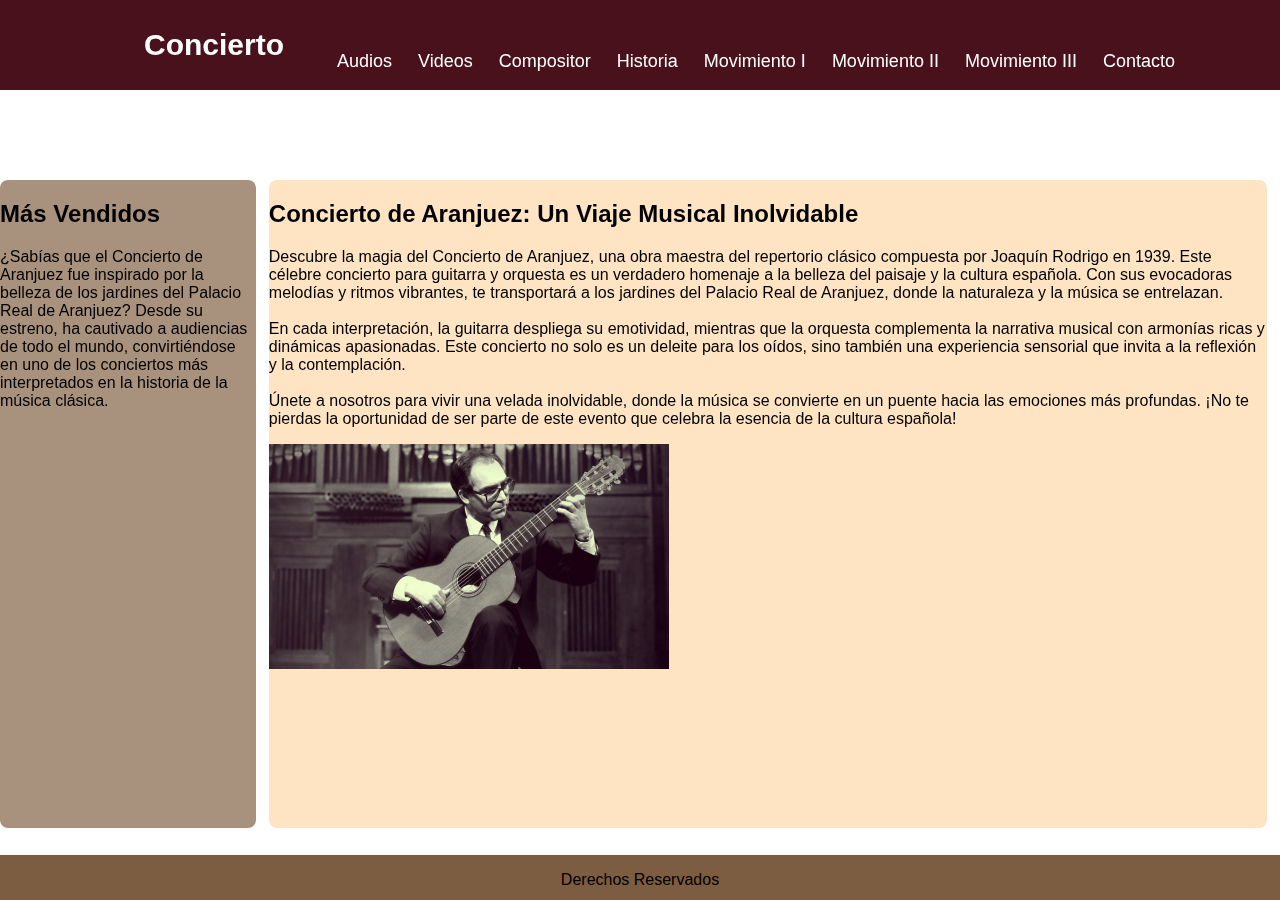
<file: src/main/resources/templates/index.html>
<!DOCTYPE html>
<!--
Click nbfs://nbhost/SystemFileSystem/Templates/Licenses/license-default.txt to change this license
Click nbfs://nbhost/SystemFileSystem/Templates/Other/html.html to edit this template
-->
<html>
    <head>
        <title>Concierto de Aranjuez</title>
        <meta charset="UTF-8">
        <meta name="viewport" content="width=device-width, initial-scale=1.0">
        <link rel="stylesheet" href="../style/estilos.css" type="text/css">
    </head>
    <body>
        <header class="header">
            <nav class="nav">
                <a href="index.html" class="logo nav-link">Concierto de Aranjuez</a>
                <ul class="nav-menu">
                    <li class="nav-menu-item"><a class="nav-menu-link nav-link" href="audios.html">Audios</a></li>
                    <li class="nav-menu-item"><a class="nav-menu-link nav-link" href="video.html">Videos</a></li>
                    <li class="nav-menu-item"><a class="nav-menu-link nav-link" href="compositor.html">Compositor</a></li>
                    <li class="nav-menu-item"><a class="nav-menu-link nav-link" href="historia.html">Historia</a></li>
                    <li class="nav-menu-item"><a class="nav-menu-link nav-link" href="primerMovimiento.html">Movimiento I</a></li>
                    <li class="nav-menu-item"><a class="nav-menu-link nav-link" href="segundoMovimiento.html">Movimiento II</a></li>
                    <li class="nav-menu-item"><a class="nav-menu-link nav-link" href="tercerMovimiento.html">Movimiento III</a></li>
                    <li class="nav-menu-item"><a class="nav-menu-link nav-link" href="contacto.html">Contacto</a></li>
                </ul>
            </nav>
        </header>
        <aside class="aside">
            <h2>Más Vendidos</h2>
            <p>¿Sabías que el Concierto de Aranjuez fue inspirado por la belleza de los jardines del Palacio Real de Aranjuez? Desde su estreno, ha cautivado a audiencias de todo el mundo, convirtiéndose en uno de los conciertos más interpretados en la historia de la música clásica.</p>
        </aside>
        <section class="section">
            <h2>Concierto de Aranjuez: Un Viaje Musical Inolvidable</h2>
            <p>Descubre la magia del Concierto de Aranjuez, una obra maestra del repertorio clásico compuesta por Joaquín Rodrigo en 1939. Este célebre concierto para guitarra y orquesta es un verdadero homenaje a la belleza del paisaje y la cultura española. Con sus evocadoras melodías y ritmos vibrantes, te transportará a los jardines del Palacio Real de Aranjuez, donde la naturaleza y la música se entrelazan. <br><br>
                En cada interpretación, la guitarra despliega su emotividad, mientras que la orquesta complementa la narrativa musical con armonías ricas y dinámicas apasionadas. Este concierto no solo es un deleite para los oídos, sino también una experiencia sensorial que invita a la reflexión y la contemplación. <br><br>
                Únete a nosotros para vivir una velada inolvidable, donde la música se convierte en un puente hacia las emociones más profundas. ¡No te pierdas la oportunidad de ser parte de este evento que celebra la esencia de la cultura española!
            </p>
            <img src="../img/joaquinrodrigo.jfif" alt="Joaquín Rodrigo" width="400"/>
        </section>
        <footer class="footer">
            <p>Derechos Reservados</p>
        </footer>
    </body>
</html>
</file>
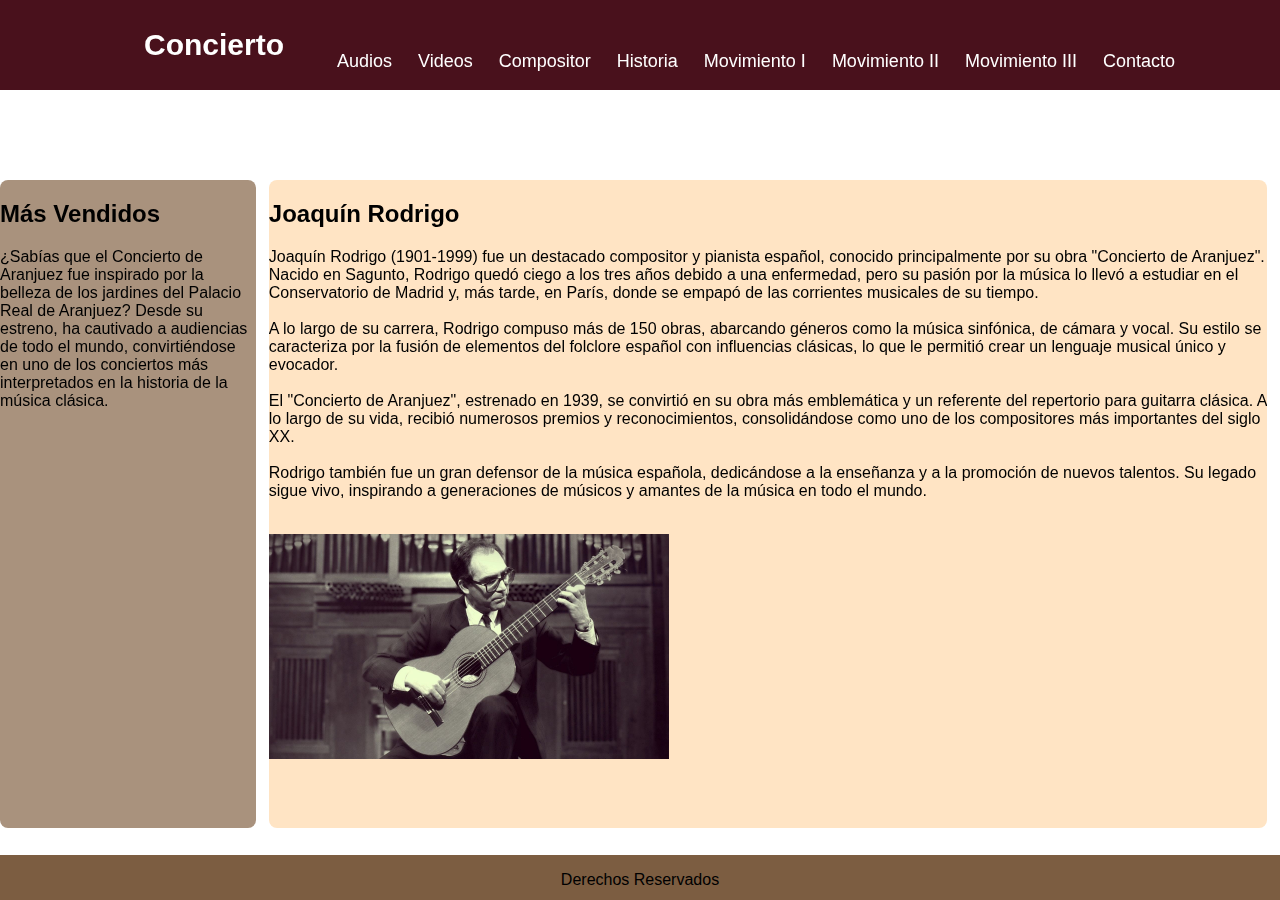
<file: src/main/resources/templates/compositor.html>
<!DOCTYPE html>
<!--
Click nbfs://nbhost/SystemFileSystem/Templates/Licenses/license-default.txt to change this license
Click nbfs://nbhost/SystemFileSystem/Templates/Other/html.html to edit this template
-->
<html>
    <head>
        <title>Concierto de Aranjuez</title>
        <meta charset="UTF-8">
        <meta name="viewport" content="width=device-width, initial-scale=1.0">
        <link rel="stylesheet" href="../style/estilos.css" type="text/css">
    </head>
    <body>
        <header class="header">
            <nav class="nav">
                <a href="index.html" class="logo nav-link">Concierto de Aranjuez</a>
                <ul class="nav-menu">
                    <li class="nav-menu-item"><a class="nav-menu-link nav-link" href="audios.html">Audios</a></li>
                    <li class="nav-menu-item"><a class="nav-menu-link nav-link" href="video.html">Videos</a></li>
                    <li class="nav-menu-item"><a class="nav-menu-link nav-link" href="compositor.html">Compositor</a></li>
                    <li class="nav-menu-item"><a class="nav-menu-link nav-link" href="historia.html">Historia</a></li>
                    <li class="nav-menu-item"><a class="nav-menu-link nav-link" href="primerMovimiento.html">Movimiento I</a></li>
                    <li class="nav-menu-item"><a class="nav-menu-link nav-link" href="segundoMovimiento.html">Movimiento II</a></li>
                    <li class="nav-menu-item"><a class="nav-menu-link nav-link" href="tercerMovimiento.html">Movimiento III</a></li>
                    <li class="nav-menu-item"><a class="nav-menu-link nav-link" href="contacto.html">Contacto</a></li>
                </ul>
            </nav>
        </header>
        <aside class="aside">
            <h2>Más Vendidos</h2>
            <p>¿Sabías que el Concierto de Aranjuez fue inspirado por la belleza de los jardines del Palacio Real de Aranjuez? Desde su estreno, ha cautivado a audiencias de todo el mundo, convirtiéndose en uno de los conciertos más interpretados en la historia de la música clásica.</p>
        </aside>
        <section class="section">
            <h2>Joaquín Rodrigo</h2>
            <p>Joaquín Rodrigo (1901-1999) fue un destacado compositor y pianista español, conocido principalmente por su obra "Concierto de Aranjuez". Nacido en Sagunto, Rodrigo quedó ciego a los tres años debido a una enfermedad, pero su pasión por la música lo llevó a estudiar en el Conservatorio de Madrid y, más tarde, en París, donde se empapó de las corrientes musicales de su tiempo. <br><br>

                A lo largo de su carrera, Rodrigo compuso más de 150 obras, abarcando géneros como la música sinfónica, de cámara y vocal. Su estilo se caracteriza por la fusión de elementos del folclore español con influencias clásicas, lo que le permitió crear un lenguaje musical único y evocador.<br><br>
                
                El "Concierto de Aranjuez", estrenado en 1939, se convirtió en su obra más emblemática y un referente del repertorio para guitarra clásica. A lo largo de su vida, recibió numerosos premios y reconocimientos, consolidándose como uno de los compositores más importantes del siglo XX.<br><br>
                
                Rodrigo también fue un gran defensor de la música española, dedicándose a la enseñanza y a la promoción de nuevos talentos. Su legado sigue vivo, inspirando a generaciones de músicos y amantes de la música en todo el mundo.<br><br></p>
            <img src="../img/joaquinrodrigo.jfif" alt="Joaquín Rodrigo" width="400"/>
        </section>
        <footer class="footer">
            <p>Derechos Reservados</p>
        </footer>
    </body>
</html>
</file>
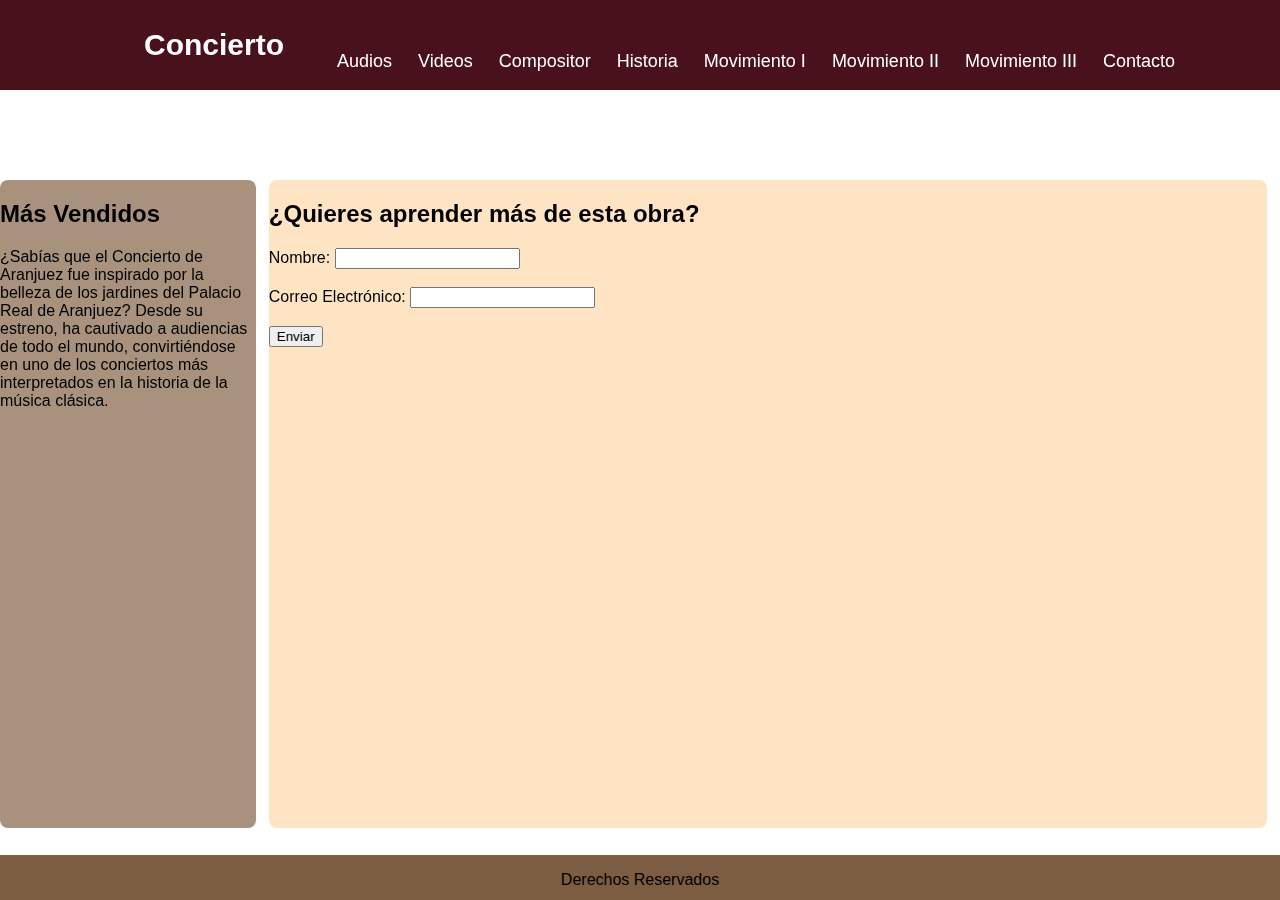
<file: src/main/resources/templates/contacto.html>
<!DOCTYPE html>
<!--
Click nbfs://nbhost/SystemFileSystem/Templates/Licenses/license-default.txt to change this license
Click nbfs://nbhost/SystemFileSystem/Templates/Other/html.html to edit this template
-->
<html>
    <head>
        <title>Concierto de Aranjuez</title>
        <meta charset="UTF-8">
        <meta name="viewport" content="width=device-width, initial-scale=1.0">
        <link rel="stylesheet" href="../style/estilos.css" type="text/css">
    </head>
    <body>
        <header class="header">
            <nav class="nav">
                <a href="index.html" class="logo nav-link">Concierto de Aranjuez</a>
                <ul class="nav-menu">
                    <li class="nav-menu-item"><a class="nav-menu-link nav-link" href="audios.html">Audios</a></li>
                    <li class="nav-menu-item"><a class="nav-menu-link nav-link" href="video.html">Videos</a></li>
                    <li class="nav-menu-item"><a class="nav-menu-link nav-link" href="compositor.html">Compositor</a></li>
                    <li class="nav-menu-item"><a class="nav-menu-link nav-link" href="historia.html">Historia</a></li>
                    <li class="nav-menu-item"><a class="nav-menu-link nav-link" href="primerMovimiento.html">Movimiento I</a></li>
                    <li class="nav-menu-item"><a class="nav-menu-link nav-link" href="segundoMovimiento.html">Movimiento II</a></li>
                    <li class="nav-menu-item"><a class="nav-menu-link nav-link" href="tercerMovimiento.html">Movimiento III</a></li>
                    <li class="nav-menu-item"><a class="nav-menu-link nav-link" href="contacto.html">Contacto</a></li>
                </ul>
            </nav>
        </header>
        <aside class="aside">
            <h2>Más Vendidos</h2>
            <p>¿Sabías que el Concierto de Aranjuez fue inspirado por la belleza de los jardines del Palacio Real de Aranjuez? Desde su estreno, ha cautivado a audiencias de todo el mundo, convirtiéndose en uno de los conciertos más interpretados en la historia de la música clásica.</p>
        </aside>
        <section class="section">
            <h2>¿Quieres aprender más de esta obra?</h2>
            <form>
                <label>Nombre:</label>
                <input type="text" required><br><br>
            
                <label>Correo Electrónico:</label>
                <input type="email" name="email" required><br><br>
            
                <button type="submit">Enviar</button>
            </form>
        </section>
        <footer class="footer">
            <p>Derechos Reservados</p>
        </footer>
    </body>
</html>
</file>
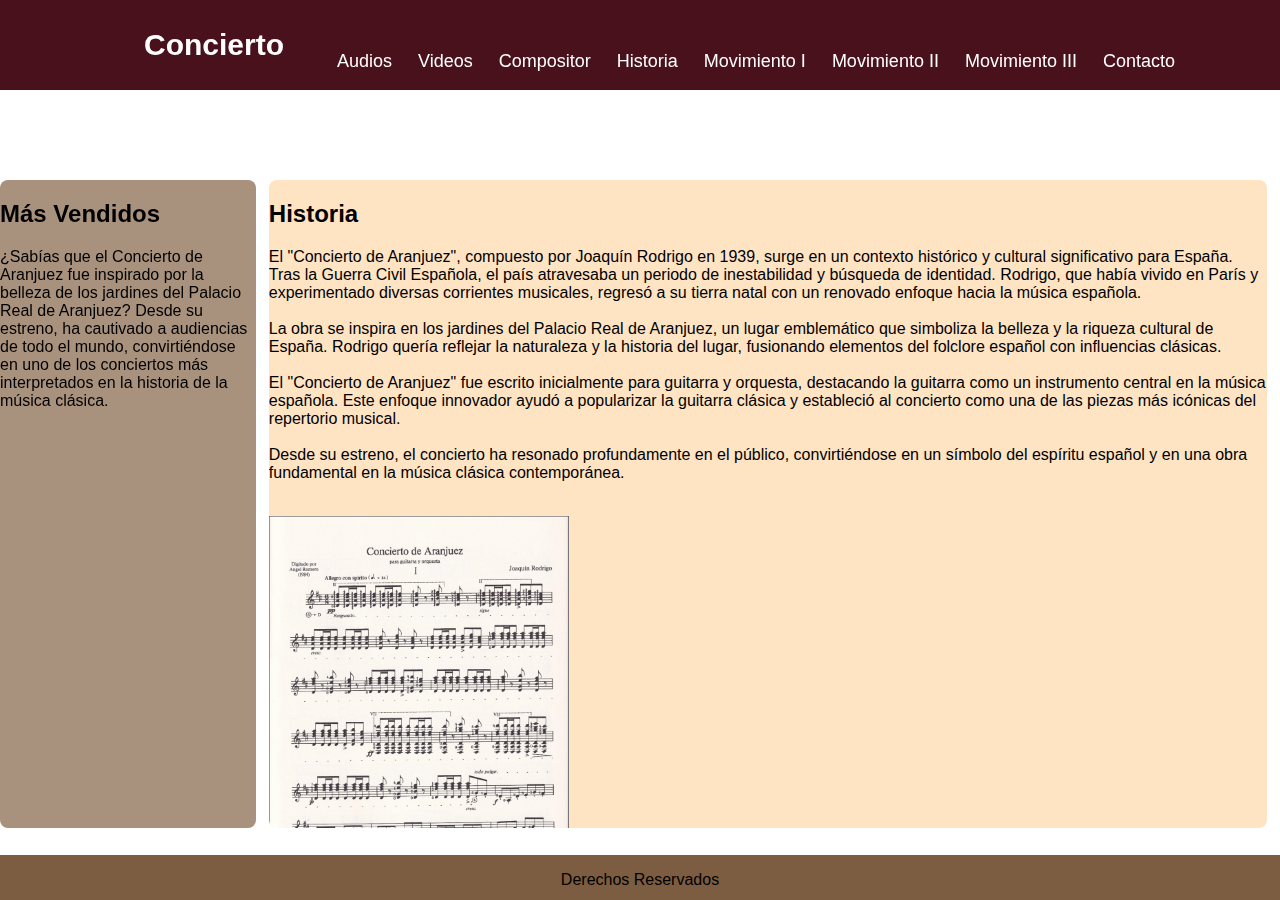
<file: src/main/resources/templates/historia.html>
<!DOCTYPE html>
<!--
Click nbfs://nbhost/SystemFileSystem/Templates/Licenses/license-default.txt to change this license
Click nbfs://nbhost/SystemFileSystem/Templates/Other/html.html to edit this template
-->
<html>
    <head>
        <title>Concierto de Aranjuez</title>
        <meta charset="UTF-8">
        <meta name="viewport" content="width=device-width, initial-scale=1.0">
        <link rel="stylesheet" href="../style/estilos.css" type="text/css">
    </head>
    <body>
        <header class="header">
            <nav class="nav">
                <a href="index.html" class="logo nav-link">Concierto de Aranjuez</a>
                <ul class="nav-menu">
                    <li class="nav-menu-item"><a class="nav-menu-link nav-link" href="audios.html">Audios</a></li>
                    <li class="nav-menu-item"><a class="nav-menu-link nav-link" href="video.html">Videos</a></li>
                    <li class="nav-menu-item"><a class="nav-menu-link nav-link" href="compositor.html">Compositor</a></li>
                    <li class="nav-menu-item"><a class="nav-menu-link nav-link" href="historia.html">Historia</a></li>
                    <li class="nav-menu-item"><a class="nav-menu-link nav-link" href="primerMovimiento.html">Movimiento I</a></li>
                    <li class="nav-menu-item"><a class="nav-menu-link nav-link" href="segundoMovimiento.html">Movimiento II</a></li>
                    <li class="nav-menu-item"><a class="nav-menu-link nav-link" href="tercerMovimiento.html">Movimiento III</a></li>
                    <li class="nav-menu-item"><a class="nav-menu-link nav-link" href="contacto.html">Contacto</a></li>
                </ul>
            </nav>
        </header>
        <aside class="aside">
            <h2>Más Vendidos</h2>
            <p>¿Sabías que el Concierto de Aranjuez fue inspirado por la belleza de los jardines del Palacio Real de Aranjuez? Desde su estreno, ha cautivado a audiencias de todo el mundo, convirtiéndose en uno de los conciertos más interpretados en la historia de la música clásica.</p>
        </aside>
        <section class="section">
            <h2>Historia</h2>
            <p>El "Concierto de Aranjuez", compuesto por Joaquín Rodrigo en 1939, surge en un contexto histórico y cultural significativo para España. Tras la Guerra Civil Española, el país atravesaba un periodo de inestabilidad y búsqueda de identidad. Rodrigo, que había vivido en París y experimentado diversas corrientes musicales, regresó a su tierra natal con un renovado enfoque hacia la música española.<br><br>

                La obra se inspira en los jardines del Palacio Real de Aranjuez, un lugar emblemático que simboliza la belleza y la riqueza cultural de España. Rodrigo quería reflejar la naturaleza y la historia del lugar, fusionando elementos del folclore español con influencias clásicas.<br><br>
                
                El "Concierto de Aranjuez" fue escrito inicialmente para guitarra y orquesta, destacando la guitarra como un instrumento central en la música española. Este enfoque innovador ayudó a popularizar la guitarra clásica y estableció al concierto como una de las piezas más icónicas del repertorio musical.<br><br>
                
                Desde su estreno, el concierto ha resonado profundamente en el público, convirtiéndose en un símbolo del espíritu español y en una obra fundamental en la música clásica contemporánea.<br><br></p>
            <img src="../img/coinciertoAranjuez.jpg" alt="Concierto de Aranjuez" width="300"/>
        </section>
        <footer class="footer">
            <p>Derechos Reservados</p>
        </footer>
    </body>
</html>
</file>
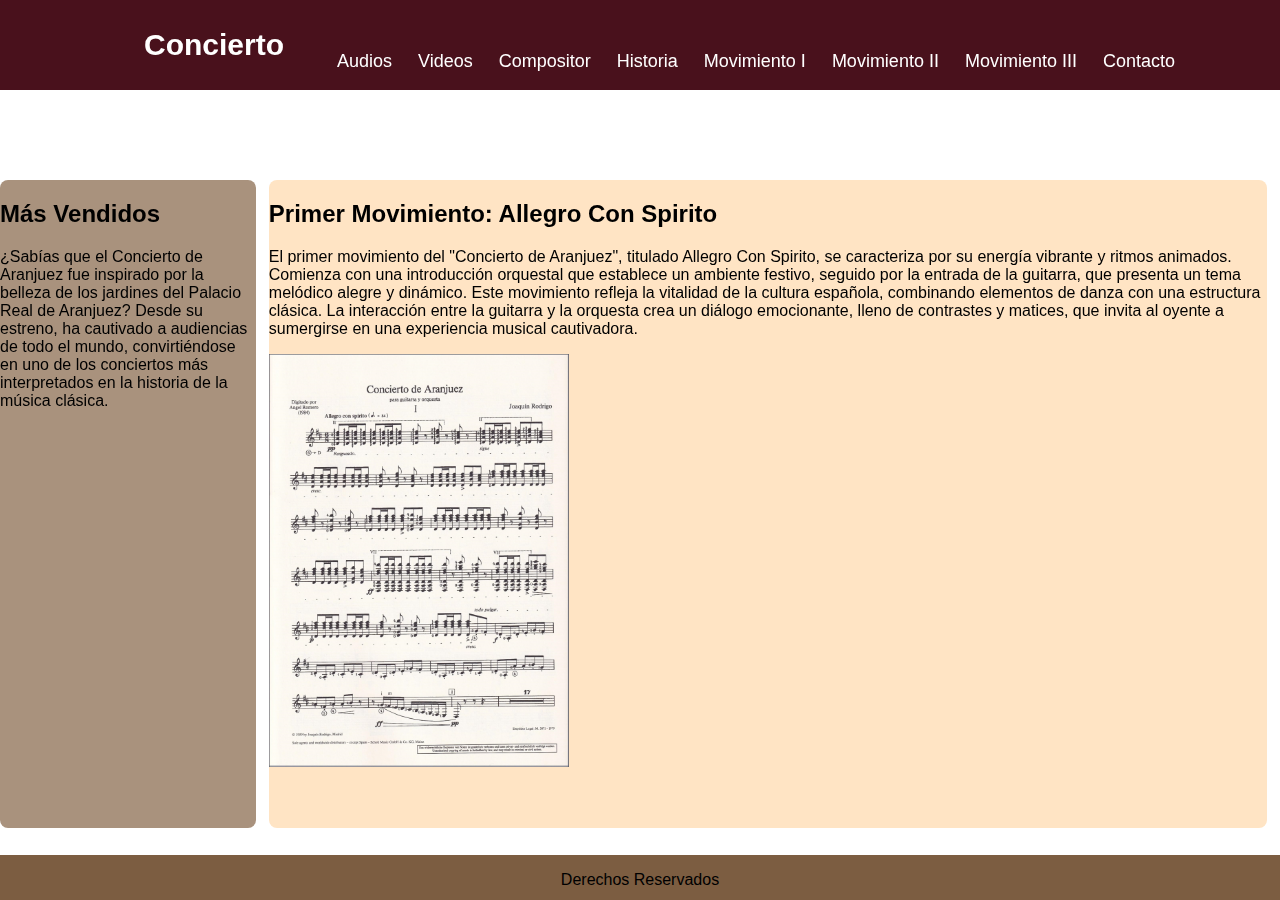
<file: src/main/resources/templates/primerMovimiento.html>
<!DOCTYPE html>
<!--
Click nbfs://nbhost/SystemFileSystem/Templates/Licenses/license-default.txt to change this license
Click nbfs://nbhost/SystemFileSystem/Templates/Other/html.html to edit this template
-->
<html>
    <head>
        <title>Concierto de Aranjuez</title>
        <meta charset="UTF-8">
        <meta name="viewport" content="width=device-width, initial-scale=1.0">
        <link rel="stylesheet" href="../style/estilos.css" type="text/css">
    </head>
    <body>
        <header class="header">
            <nav class="nav">
                <a href="index.html" class="logo nav-link">Concierto de Aranjuez</a>
                <ul class="nav-menu">
                    <li class="nav-menu-item"><a class="nav-menu-link nav-link" href="audios.html">Audios</a></li>
                    <li class="nav-menu-item"><a class="nav-menu-link nav-link" href="video.html">Videos</a></li>
                    <li class="nav-menu-item"><a class="nav-menu-link nav-link" href="compositor.html">Compositor</a></li>
                    <li class="nav-menu-item"><a class="nav-menu-link nav-link" href="historia.html">Historia</a></li>
                    <li class="nav-menu-item"><a class="nav-menu-link nav-link" href="primerMovimiento.html">Movimiento I</a></li>
                    <li class="nav-menu-item"><a class="nav-menu-link nav-link" href="segundoMovimiento.html">Movimiento II</a></li>
                    <li class="nav-menu-item"><a class="nav-menu-link nav-link" href="tercerMovimiento.html">Movimiento III</a></li>
                    <li class="nav-menu-item"><a class="nav-menu-link nav-link" href="contacto.html">Contacto</a></li>
                </ul>
            </nav>
        </header>
        <aside class="aside">
            <h2>Más Vendidos</h2>
            <p>¿Sabías que el Concierto de Aranjuez fue inspirado por la belleza de los jardines del Palacio Real de Aranjuez? Desde su estreno, ha cautivado a audiencias de todo el mundo, convirtiéndose en uno de los conciertos más interpretados en la historia de la música clásica.</p>
        </aside>
        <section class="section">
            <h2>Primer Movimiento: Allegro Con Spirito</h2>
            <p>El primer movimiento del "Concierto de Aranjuez", titulado Allegro Con Spirito, se caracteriza por su energía vibrante y ritmos animados. Comienza con una introducción orquestal que establece un ambiente festivo, seguido por la entrada de la guitarra, que presenta un tema melódico alegre y dinámico. Este movimiento refleja la vitalidad de la cultura española, combinando elementos de danza con una estructura clásica. La interacción entre la guitarra y la orquesta crea un diálogo emocionante, lleno de contrastes y matices, que invita al oyente a sumergirse en una experiencia musical cautivadora.</p>
            <img src="../img/coinciertoAranjuez.jpg" alt="Concierto de Aranjuez" width="300"/>
        </section>
        <footer class="footer">
            <p>Derechos Reservados</p>
        </footer>
    </body>
</html>
</file>
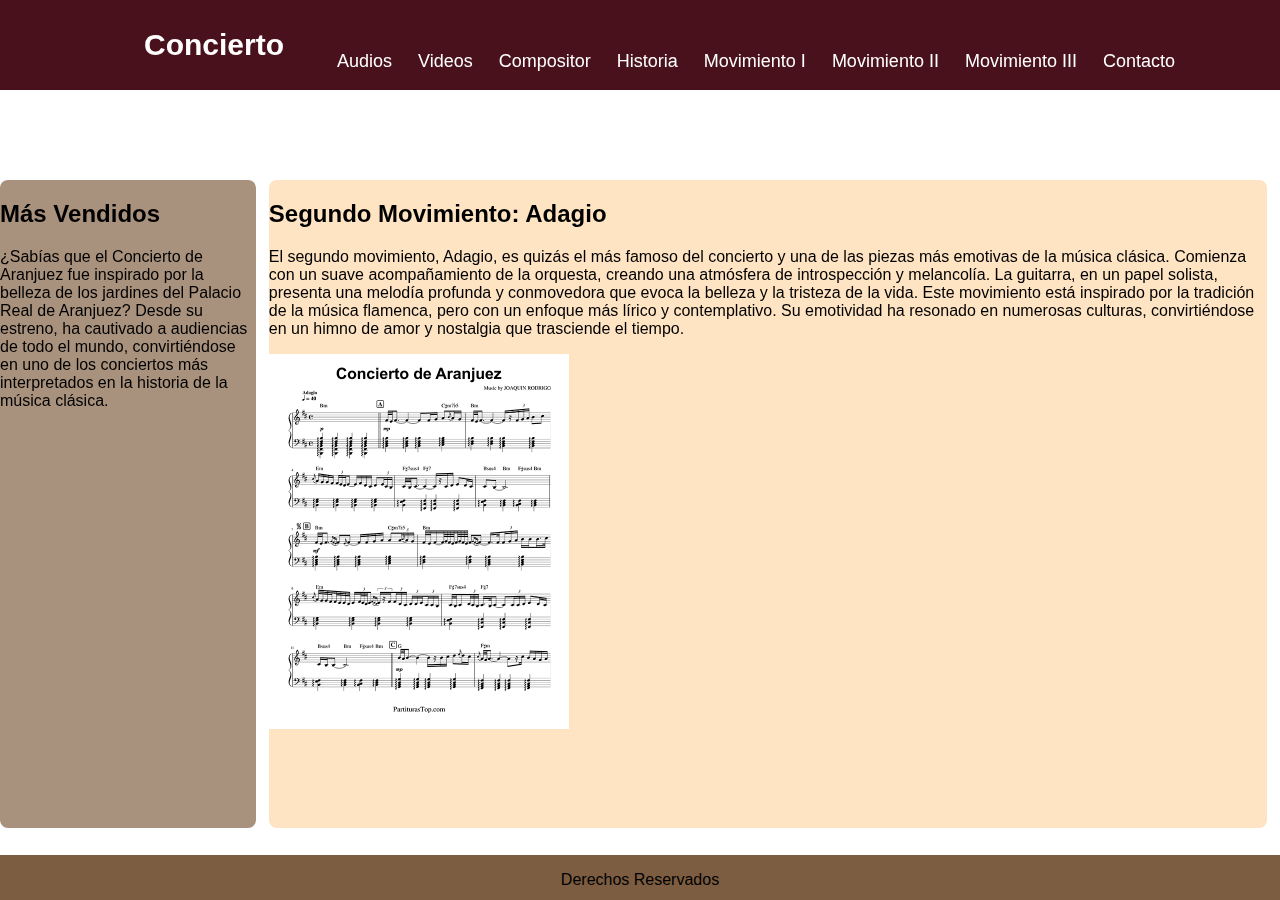
<file: src/main/resources/templates/segundoMovimiento.html>
<!DOCTYPE html>
<!--
Click nbfs://nbhost/SystemFileSystem/Templates/Licenses/license-default.txt to change this license
Click nbfs://nbhost/SystemFileSystem/Templates/Other/html.html to edit this template
-->
<html>
    <head>
        <title>Concierto de Aranjuez</title>
        <meta charset="UTF-8">
        <meta name="viewport" content="width=device-width, initial-scale=1.0">
        <link rel="stylesheet" href="../style/estilos.css" type="text/css">
    </head>
    <body>
        <header class="header">
            <nav class="nav">
                <a href="index.html" class="logo nav-link">Concierto de Aranjuez</a>
                <ul class="nav-menu">
                    <li class="nav-menu-item"><a class="nav-menu-link nav-link" href="audios.html">Audios</a></li>
                    <li class="nav-menu-item"><a class="nav-menu-link nav-link" href="video.html">Videos</a></li>
                    <li class="nav-menu-item"><a class="nav-menu-link nav-link" href="compositor.html">Compositor</a></li>
                    <li class="nav-menu-item"><a class="nav-menu-link nav-link" href="historia.html">Historia</a></li>
                    <li class="nav-menu-item"><a class="nav-menu-link nav-link" href="primerMovimiento.html">Movimiento I</a></li>
                    <li class="nav-menu-item"><a class="nav-menu-link nav-link" href="segundoMovimiento.html">Movimiento II</a></li>
                    <li class="nav-menu-item"><a class="nav-menu-link nav-link" href="tercerMovimiento.html">Movimiento III</a></li>
                    <li class="nav-menu-item"><a class="nav-menu-link nav-link" href="contacto.html">Contacto</a></li>
                </ul>
            </nav>
        </header>
        <aside class="aside">
            <h2>Más Vendidos</h2>
            <p>¿Sabías que el Concierto de Aranjuez fue inspirado por la belleza de los jardines del Palacio Real de Aranjuez? Desde su estreno, ha cautivado a audiencias de todo el mundo, convirtiéndose en uno de los conciertos más interpretados en la historia de la música clásica.</p>
        </aside>
        <section class="section">
            <h2>Segundo Movimiento: Adagio</h2>
            <p>El segundo movimiento, Adagio, es quizás el más famoso del concierto y una de las piezas más emotivas de la música clásica. Comienza con un suave acompañamiento de la orquesta, creando una atmósfera de introspección y melancolía. La guitarra, en un papel solista, presenta una melodía profunda y conmovedora que evoca la belleza y la tristeza de la vida. Este movimiento está inspirado por la tradición de la música flamenca, pero con un enfoque más lírico y contemplativo. Su emotividad ha resonado en numerosas culturas, convirtiéndose en un himno de amor y nostalgia que trasciende el tiempo.</p>
            <img src="../img/segundoMovimientoPartitura.png" alt="Concierto de Aranjuez" width="300"/>
        </section>
        <footer class="footer">
            <p>Derechos Reservados</p>
        </footer>
    </body>
</html>
</file>
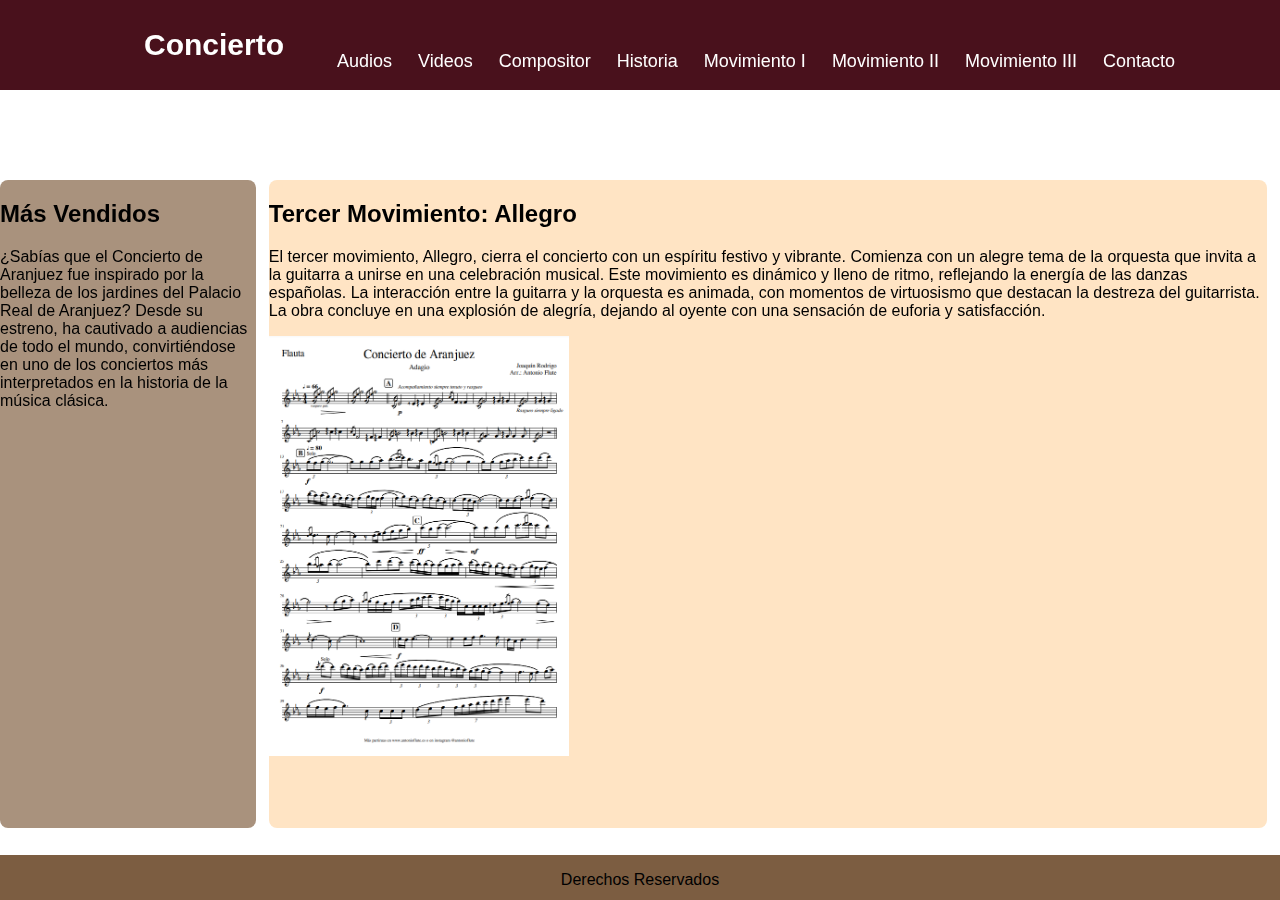
<file: src/main/resources/templates/tercerMovimiento.html>
<!DOCTYPE html>
<!--
Click nbfs://nbhost/SystemFileSystem/Templates/Licenses/license-default.txt to change this license
Click nbfs://nbhost/SystemFileSystem/Templates/Other/html.html to edit this template
-->
<html>
    <head>
        <title>Concierto de Aranjuez</title>
        <meta charset="UTF-8">
        <meta name="viewport" content="width=device-width, initial-scale=1.0">
        <link rel="stylesheet" href="../style/estilos.css" type="text/css">
    </head>
    <body>
        <header class="header">
            <nav class="nav">
                <a href="index.html" class="logo nav-link">Concierto de Aranjuez</a>
                <ul class="nav-menu">
                    <li class="nav-menu-item"><a class="nav-menu-link nav-link" href="audios.html">Audios</a></li>
                    <li class="nav-menu-item"><a class="nav-menu-link nav-link" href="video.html">Videos</a></li>
                    <li class="nav-menu-item"><a class="nav-menu-link nav-link" href="compositor.html">Compositor</a></li>
                    <li class="nav-menu-item"><a class="nav-menu-link nav-link" href="historia.html">Historia</a></li>
                    <li class="nav-menu-item"><a class="nav-menu-link nav-link" href="primerMovimiento.html">Movimiento I</a></li>
                    <li class="nav-menu-item"><a class="nav-menu-link nav-link" href="segundoMovimiento.html">Movimiento II</a></li>
                    <li class="nav-menu-item"><a class="nav-menu-link nav-link" href="tercerMovimiento.html">Movimiento III</a></li>
                    <li class="nav-menu-item"><a class="nav-menu-link nav-link" href="contacto.html">Contacto</a></li>
                </ul>
            </nav>
        </header>
        <aside class="aside">
            <h2>Más Vendidos</h2>
            <p>¿Sabías que el Concierto de Aranjuez fue inspirado por la belleza de los jardines del Palacio Real de Aranjuez? Desde su estreno, ha cautivado a audiencias de todo el mundo, convirtiéndose en uno de los conciertos más interpretados en la historia de la música clásica.</p>
        </aside>
        <section class="section">
            <h2>Tercer Movimiento: Allegro</h2>
            <p>El tercer movimiento, Allegro, cierra el concierto con un espíritu festivo y vibrante. Comienza con un alegre tema de la orquesta que invita a la guitarra a unirse en una celebración musical. Este movimiento es dinámico y lleno de ritmo, reflejando la energía de las danzas españolas. La interacción entre la guitarra y la orquesta es animada, con momentos de virtuosismo que destacan la destreza del guitarrista. La obra concluye en una explosión de alegría, dejando al oyente con una sensación de euforia y satisfacción.</p>
            <img src="../img/tercerMovimientoPartitura.png" alt="Concierto de Aranjuez" width="300"/>
        </section>
        <footer class="footer">
            <p>Derechos Reservados</p>
        </footer>
    </body>
</html>
</file>
<file: src/main/resources/style/estilos.css>
/* Comentario */

tbody tr:nth-child(odd) {
    background-color: blue;
    color: white
}

tbody tr:nth-child(even) {
    background-color: black;
    color: white
}

body {
    margin: 0;
    box-sizing: border-box;
    font-family: sans-serif;
    padding: 90px 20px 0;
}

.header {
    position: fixed;
    top: 0;
    left: 0;
    width: 100%;
    height: 90px;
    background-color: #49111C;
}

.logo {
    font-size: 30px;
    font-weight: bold;
    padding: 1x;
    line-height: 90px;
}
.nav {
    display: flex;
    justify-content: space-between;
    max-width: 992px;
    margin: 0 auto;
}

.nav-link {
    color: white;
    text-decoration: none;    
}

.nav-menu {
    display: flex;
    margin-right: 40px;
    list-style: none;
}

.nav-menu-item {
    font-size: 18px;
    margin: 0 10px;
    line-height: 90px;
    width: max-content;
    
}

.nav-menu-link:hover {
    background-color: #7c5d41;
    transition: 0.5s;
}

.nav-menu-link {
    padding: 8px 3px;
    border-radius: 10px;
}


.aside {
    position: fixed;
    top: 20%;
    left: 0;
    width: 20%;
    height: 72%;
    background-color: #A9927D;
    border-radius: 8px;
}

.section {
    position: fixed;
    top: 20%;
    left: 21%;
    width: 78%;
    height: 72%;
    background-color: bisque;
    overflow-y: scroll;
    border-radius: 8px;
}

.footer {
    position: fixed;
    bottom: 0;
    left: 0;
    width: 100%;
    height: 5%;
    background-color: #7c5d41;
    text-align: center;
}
</file>
